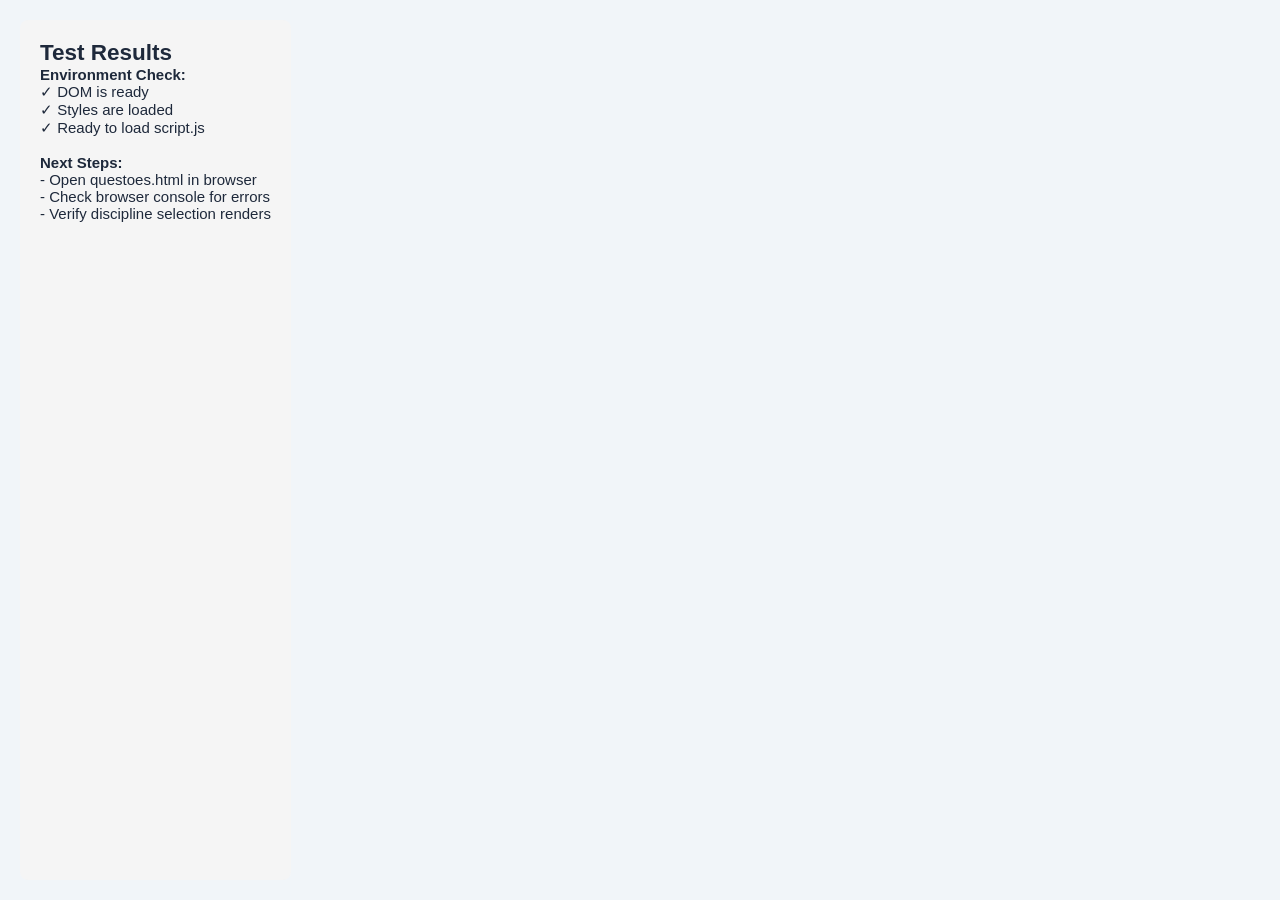
<file: test.html>
<!DOCTYPE html>
<html>
<head>
  <title>Test ENEM Questions</title>
  <link rel="stylesheet" href="styles.css">
</head>
<body>
  <div id="test-output" style="padding: 20px; background: #f5f5f5; border-radius: 8px; margin: 20px;">
    <h2>Test Results</h2>
    <p id="output"></p>
  </div>
  
  <script>
    // Minimal test - just check if QUESTIONS loads
    function runTests() {
      try {
        // Note: QUESTIONS will be undefined here since we haven't loaded script.js
        // This is just a simple validation
        const output = document.getElementById('output');
        output.innerHTML = `
          <strong>Environment Check:</strong><br>
          ✓ DOM is ready<br>
          ✓ Styles are loaded<br>
          ✓ Ready to load script.js<br>
          <br>
          <strong>Next Steps:</strong><br>
          - Open questoes.html in browser<br>
          - Check browser console for errors<br>
          - Verify discipline selection renders
        `;
      } catch (e) {
        document.getElementById('output').innerHTML = `Error: ${e.message}`;
      }
    }
    
    document.addEventListener('DOMContentLoaded', runTests);
  </script>
</body>
</html>
</file>
<file: styles.css>
/* ══════════════════════════════════════════════════════
   CronoEstudo – Dashboard Estudante
   Autor: gerado por CronoEstudo AI
   Estilo: Clean Academic · DM Sans + DM Serif Display
══════════════════════════════════════════════════════ */

/* ── CSS Variables ──────────────────────────────────── */
:root {
  /* Cores principais */
  --blue-50:  #fff0f6;
  --blue-100: #ffd6e8;
  --blue-200: #ffadd2;
  --blue-400: #f472b6;
  --blue-500: #ec4899;
  --blue-600: #db2777;
  --blue-700: #be185d;

  --teal-400: #f472b6;
  --teal-500: #ec4899;
  --teal-50:  #ffe4f0;

  --amber-400: #fb7185;
  --amber-500: #f973aa;
  --amber-50:  #fff1f5;

  --green-500: #22c55e;
  --purple-500: #a855f7;
  --pink-500:   #ec4899;
  --orange-500: #f97316;
  --cyan-500:   #06b6d4;

  --gray-50:   #f8fafc;
  --gray-100:  #f1f5f9;
  --gray-200:  #e2e8f0;
  --gray-300:  #cbd5e1;
  --gray-400:  #94a3b8;
  --gray-500:  #64748b;
  --gray-600:  #475569;
  --gray-700:  #334155;
  --gray-800:  #1e293b;
  --gray-900:  #0f172a;

  --white: #ffffff;

  /* Sidebar */
  --sidebar-width: 240px;
  --sidebar-bg: #ffffff;
  --sidebar-text: #475569;
  --sidebar-active-bg: rgba(255,255,255,.18);
  --sidebar-active-text: #ec4899;

  /* Layout */
  --header-h: 68px;
  --radius-sm: 8px;
  --radius-md: 12px;
  --radius-lg: 16px;
  --radius-xl: 22px;

  /* Shadows */
  --shadow-sm: 0 1px 3px rgba(0,0,0,.06), 0 1px 2px rgba(0,0,0,.04);
  --shadow-md: 0 4px 16px rgba(0,0,0,.08), 0 1px 4px rgba(0,0,0,.04);
  --shadow-lg: 0 8px 32px rgba(0,0,0,.10);

  /* Typography */
  --font-body: 'DM Sans', sans-serif;
  --font-display: 'DM Serif Display', serif;

  /* Transitions */
  --transition: 0.2s cubic-bezier(.4,0,.2,1);
}

/* ── Reset & Base ────────────────────────────────────── */
*, *::before, *::after { box-sizing: border-box; margin: 0; padding: 0; }

html { font-size: 15px; scroll-behavior: smooth; }

body {
  font-family: var(--font-body);
  background: var(--gray-100);
  color: var(--gray-800);
  min-height: 100vh;
  display: flex;
  overflow-x: hidden;
}

a { text-decoration: none; color: inherit; }
ul { list-style: none; }
button { cursor: pointer; font-family: inherit; border: none; background: none; }
input { font-family: inherit; }
svg { display: inline-block; vertical-align: middle; flex-shrink: 0; }

/* ══════════════════════════════════════════════════════
   SIDEBAR
══════════════════════════════════════════════════════ */
.sidebar {
  width: var(--sidebar-width);
  background: var(--sidebar-bg);
  display: flex;
  flex-direction: column;
  padding: 0;
  position: fixed;
  top: 0; left: 0; bottom: 0;
  z-index: 300;
  transition: transform var(--transition);
  overflow-y: auto;
  overflow-x: hidden;
  /* subtle gradient overlay */
  background: linear-gradient(180deg, #ffffff 0%, #f1f5f9 100%);
}

/* Scrollbar da sidebar */
.sidebar::-webkit-scrollbar { width: 4px; }
.sidebar::-webkit-scrollbar-thumb { background: rgba(255,255,255,.1); border-radius: 4px; }

/* Logo */
.sidebar__logo {
  display: flex;
  align-items: center;
  gap: 10px;
  padding: 22px 20px 20px;
  border-bottom: 1px solid rgba(255,255,255,.06);
  color: var(--white);
}
.sidebar__logo-link {
  display: block;
  width: 100%;
}
.sidebar__logo-img {
  width: 100%;
  max-width: 180px;
  display: block;
}

.sidebar__logo-icon {
  width: 36px; height: 36px;
  background: var(--blue-600);
  border-radius: 10px;
  display: flex; align-items: center; justify-content: center;
  color: #fff;
  flex-shrink: 0;
}
.sidebar__logo-icon svg { width: 18px; height: 18px; }

.sidebar__logo-text {
  font-size: 1.05rem;
  font-weight: 400;
  letter-spacing: -0.01em;
}
.sidebar__logo-text strong { font-weight: 700; }

/* Close button (mobile) */
.sidebar__close {
  display: none;
  position: absolute;
  top: 18px; right: 14px;
  color: var(--gray-400);
  padding: 6px;
  border-radius: 8px;
  transition: background var(--transition);
}
.sidebar__close:hover { background: rgba(255,255,255,.08); }
.sidebar__close svg { width: 18px; height: 18px; }

/* Nav */
.sidebar__nav { padding: 14px 10px; flex: 1; }
.sidebar__list { display: flex; flex-direction: column; gap: 2px; }

.sidebar__item {}

.sidebar__link {
  display: flex;
  align-items: center;
  gap: 10px;
  padding: 9px 12px;
  border-radius: var(--radius-sm);
  color: var(--sidebar-text);
  font-size: .875rem;
  font-weight: 400;
  transition: background var(--transition), color var(--transition);
  position: relative;
}
.sidebar__link svg { width: 17px; height: 17px; flex-shrink: 0; opacity: .8; }
.sidebar__link:hover { background: var(--gray-100); color: var(--gray-800); }

/* Active state */
.sidebar__item--active > .sidebar__link,
.sidebar__link--active {
  background: var(--sidebar-active-bg);
  color: var(--sidebar-active-text);
  font-weight: 600;
}
.sidebar__item--active > .sidebar__link svg { opacity: 1; }

/* Chevron toggle */
.sidebar__chevron {
  margin-left: auto;
  width: 14px !important; height: 14px !important;
  transition: transform var(--transition);
}
.sidebar__item--has-sub.open .sidebar__chevron { transform: rotate(180deg); }

/* Submenu */
.sidebar__sublist {
  overflow: hidden;
  max-height: 0;
  transition: max-height .35s cubic-bezier(.4,0,.2,1), opacity .25s;
  opacity: 0;
}
.sidebar__item--has-sub.open .sidebar__sublist {
  max-height: 0;
  opacity: 0;
  pointer-events: none;
}
.sidebar__subitem { padding-left: 36px; }
.sidebar__sublink {
  display: block;
  padding: 7px 10px;
  border-radius: var(--radius-sm);
  color: var(--gray-400);
  font-size: .825rem;
  transition: background var(--transition), color var(--transition);
}
.sidebar__sublink:hover { background: rgba(255,255,255,.05); color: #fff; }
.sidebar__subitem--active .sidebar__sublink {
  color: var(--blue-400);
  font-weight: 600;
}

/* Plans */
.sidebar__plans {
  padding: 14px 18px 20px;
  border-top: 1px solid rgba(255,255,255,.06);
}
.sidebar__plans-label {
  display: flex; align-items: center; gap: 7px;
  color: var(--gray-500);
  font-size: .75rem;
  text-transform: uppercase;
  letter-spacing: .08em;
  font-weight: 600;
  margin-bottom: 8px;
}
.sidebar__plans-label svg { width: 13px; height: 13px; }

.sidebar__plan-item {
  display: flex; align-items: center; gap: 8px;
  padding: 6px 8px;
  border-radius: 8px;
  color: var(--gray-400);
  font-size: .825rem;
  transition: color var(--transition), background var(--transition);
}
.sidebar__plan-item svg { width: 14px; height: 14px; }
.sidebar__plan-item:hover { color: var(--gray-800); background: var(--gray-100); }

.question-panel {
  background: #fff;
  border-radius: 24px;
  box-shadow: var(--shadow-sm);
  padding: 28px;
  margin-top: 24px;
}

.question-header {
  display: flex;
  align-items: center;
  justify-content: space-between;
  gap: 16px;
  flex-wrap: wrap;
  margin-bottom: 24px;
}

.question-topic {
  display: grid;
  gap: 10px;
}

.question-discipline {
  color: var(--blue-600);
  font-size: .85rem;
  font-weight: 700;
  text-transform: uppercase;
  letter-spacing: .12em;
}

.question-title {
  font-size: 1.1rem;
  color: var(--gray-900);
  font-weight: 700;
}

.question-status {
  color: var(--gray-600);
  font-size: .95rem;
}

.question-card {
  display: grid;
  gap: 18px;
}

.question-text {
  color: var(--gray-800);
  font-size: 1rem;
  line-height: 1.8;
}

.question-options {
  display: grid;
  gap: 12px;
}

.question-option {
  border: 1px solid var(--gray-200);
  border-radius: 16px;
  padding: 16px 18px;
  background: #fff;
  text-align: left;
  transition: background .2s ease, border-color .2s ease, transform .2s ease;
  cursor: pointer;
  display: flex;
  align-items: center;
  gap: 16px;
  color: var(--gray-800);
}

.question-option:hover {
  border-color: var(--blue-200);
  background: var(--gray-50);
}

.question-option span:first-child {
  display: inline-flex;
  align-items: center;
  justify-content: center;
  width: 32px;
  height: 32px;
  border-radius: 50%;
  background: var(--gray-100);
  font-weight: 700;
  color: var(--gray-700);
}

.question-option.correct {
  border-color: var(--green-500);
  background: rgba(34, 197, 94, .12);
}

.question-option.wrong {
  border-color: var(--amber-400);
  background: rgba(251, 113, 133, .12);
}

.question-option.disabled {
  cursor: default;
  opacity: .75;
}

.question-feedback {
  min-height: 48px;
  border-radius: 16px;
  padding: 16px;
  background: var(--gray-50);
  color: var(--gray-700);
  display: flex;
  align-items: center;
}

.question-feedback.correct {
  border: 1px solid rgba(34, 197, 94, .2);
  background: rgba(34, 197, 94, .12);
  color: var(--green-500);
}

.question-feedback.wrong {
  border: 1px solid rgba(251, 113, 133, .2);
  background: rgba(251, 113, 133, .12);
  color: var(--amber-400);
}

.question-summary {
  display: none;
  gap: 14px;
}

.question-summary.active {
  display: grid;
}

.question-explanation {
  color: var(--gray-700);
  font-size: .95rem;
  line-height: 1.7;
}

.question-actions {
  display: flex;
  justify-content: flex-start;
}

.btn-primary {
  display: inline-flex;
  align-items: center;
  justify-content: center;
  padding: 12px 18px;
  border-radius: 12px;
  background: var(--blue-600);
  color: #fff;
  font-weight: 700;
  transition: background .2s ease;
}

.btn-primary:hover {
  background: var(--blue-700);
}

.question-result {
  display: none;
  padding: 20px;
  border-radius: 18px;
  background: rgba(59, 130, 246, .08);
  color: var(--blue-700);
  font-size: .98rem;
}

.discipline-selection {
  min-height: calc(100vh - 140px);
  display: flex;
  align-items: center;
  justify-content: center;
  padding: 40px 20px;
  background: linear-gradient(135deg, rgba(59, 130, 246, 0.05) 0%, rgba(168, 85, 247, 0.05) 100%);
}

.discipline-selection__content {
  max-width: 1000px;
  width: 100%;
}

.discipline-selection__header {
  text-align: center;
  margin-bottom: 32px;
}

.discipline-selection__title {
  font-size: 2.2rem;
  font-weight: 700;
  color: var(--gray-900);
  margin: 0 0 8px;
}

.discipline-selection__subtitle {
  font-size: 1.1rem;
  color: var(--gray-600);
  margin: 0;
}

.discipline-selection__stats {
  display: grid;
  grid-template-columns: repeat(auto-fit, minmax(200px, 1fr));
  gap: 16px;
  margin-bottom: 48px;
}

.discipline-stat {
  display: flex;
  align-items: center;
  gap: 12px;
  padding: 16px 20px;
  background: #fff;
  border: 1px solid var(--gray-200);
  border-radius: 12px;
  transition: all .2s ease;
}

.discipline-stat:hover {
  border-color: var(--blue-300);
  background: rgba(59, 130, 246, 0.02);
}

.discipline-stat__icon {
  font-size: 1.8rem;
  flex-shrink: 0;
}

.discipline-stat__info {
  display: flex;
  flex-direction: column;
  gap: 2px;
}

.discipline-stat__label {
  font-size: 0.85rem;
  color: var(--gray-600);
  font-weight: 500;
  margin: 0;
}

.discipline-stat__value {
  font-size: 1.5rem;
  font-weight: 700;
  color: var(--gray-900);
  margin: 0;
}

.discipline-grid {
  display: grid;
  grid-template-columns: repeat(auto-fit, minmax(180px, 1fr));
  gap: 20px;
  padding: 0;
}

.discipline-card {
  display: flex;
  flex-direction: column;
  align-items: center;
  justify-content: center;
  gap: 14px;
  padding: 28px 16px;
  border-radius: 14px;
  background: #fff;
  border: 2px solid var(--gray-200);
  transition: all .3s cubic-bezier(.4, 0, .2, 1);
  cursor: pointer;
  min-height: 220px;
  text-align: center;
}

.discipline-card:hover {
  border-color: var(--blue-600);
  box-shadow: var(--shadow-md);
  transform: translateY(-6px);
  background: rgba(59, 130, 246, 0.02);
}

.discipline-card:active {
  transform: translateY(-2px);
}

.discipline-card__icon {
  display: inline-flex;
  align-items: center;
  justify-content: center;
  width: 56px;
  height: 56px;
  border-radius: 12px;
  background: linear-gradient(135deg, var(--blue-500), var(--blue-600));
  font-size: 1.8rem;
  color: #fff;
  transition: transform .2s ease;
}

.discipline-card:hover .discipline-card__icon {
  transform: scale(1.1);
}

.discipline-card:nth-child(2) .discipline-card__icon {
  background: linear-gradient(135deg, #f97316, #fb7185);
}

.discipline-card:nth-child(3) .discipline-card__icon {
  background: linear-gradient(135deg, #22c55e, #10b981);
}

.discipline-card:nth-child(4) .discipline-card__icon {
  background: linear-gradient(135deg, #a855f7, #d946ef);
}

.discipline-card:nth-child(5) .discipline-card__icon {
  background: linear-gradient(135deg, #f43f5e, #e11d48);
}

.discipline-card:nth-child(6) .discipline-card__icon {
  background: linear-gradient(135deg, #06b6d4, #0891b2);
}

.discipline-card:nth-child(7) .discipline-card__icon {
  background: linear-gradient(135deg, #eab308, #ca8a04);
}

.discipline-card:nth-child(8) .discipline-card__icon {
  background: linear-gradient(135deg, #8b5cf6, #7c3aed);
}

.discipline-card:nth-child(9) .discipline-card__icon {
  background: linear-gradient(135deg, #ec4899, #be185d);
}

.discipline-card:nth-child(10) .discipline-card__icon {
  background: linear-gradient(135deg, #14b8a6, #0d9488);
}

.discipline-card:nth-child(11) .discipline-card__icon {
  background: linear-gradient(135deg, #f59e0b, #d97706);
}

.discipline-card:nth-child(12) .discipline-card__icon {
  background: linear-gradient(135deg, #6366f1, #4f46e5);
}


.discipline-card__name {
  font-size: 1.1rem;
  font-weight: 700;
  color: var(--gray-900);
  margin: 0;
  line-height: 1.3;
}

.discipline-card__count {
  font-size: 0.85rem;
  color: var(--gray-500);
  margin: 0;
  font-weight: 500;
}

.btn-back {
  display: inline-flex;
  align-items: center;
  gap: 6px;
  padding: 10px 14px;
  border-radius: 12px;
  background: var(--gray-100);
  color: var(--gray-700);
  font-size: .95rem;
  font-weight: 600;
  transition: background .2s ease;
  border: none;
  cursor: pointer;
}

.btn-back:hover {
  background: var(--gray-200);
}

.btn-back svg {
  width: 16px;
  height: 16px;
}

.question-select {
  display: flex;
  flex-direction: column;
  gap: 6px;
}

.question-select label {
  color: var(--gray-600);
  font-size: .9rem;
}

.question-select__input {
  width: 100%;
  max-width: 260px;
  padding: 11px 14px;
  border-radius: 14px;
  border: 1px solid var(--gray-200);
  background: #fff;
  color: var(--gray-800);
}

.performance-panel {
  margin-top: 24px;
}

.performance-panel__header {
  display: flex;
  align-items: center;
  justify-content: space-between;
  gap: 16px;
  margin-bottom: 18px;
}

.performance-panel__title {
  margin: 0;
  font-size: 1.1rem;
  color: var(--gray-900);
}

.performance-panel__meta {
  margin: 4px 0 0;
  color: var(--gray-600);
  font-size: .95rem;
}

.performance-grid {
  display: grid;
  grid-template-columns: repeat(auto-fit, minmax(220px, 1fr));
  gap: 16px;
}

.performance-card {
  background: #fff;
  padding: 18px;
  border-radius: 18px;
  border: 1px solid rgba(15, 23, 42, .06);
  box-shadow: var(--shadow-sm);
}

.performance-card__header {
  display: flex;
  align-items: center;
  justify-content: space-between;
  margin-bottom: 10px;
  gap: 10px;
}

.performance-card__label {
  color: var(--gray-800);
  font-weight: 700;
}

.performance-card__score {
  color: var(--blue-700);
  font-weight: 700;
}

.performance-card__meta {
  color: var(--gray-500);
  font-size: .9rem;
  margin-bottom: 12px;
}

.progress-bar {
  height: 8px;
  background: var(--gray-100);
  border-radius: 999px;
  overflow: hidden;
}

.progress-bar__fill {
  height: 100%;
  background: var(--blue-600);
  transition: width .3s ease;
}

.performance-empty {
  color: var(--gray-500);
  padding: 18px 0;
}

/* ══════════════════════════════════════════════════════
   OVERLAY (mobile)
══════════════════════════════════════════════════════ */
.overlay {
  display: none;
  position: fixed; inset: 0;
  background: rgba(0,0,0,.45);
  z-index: 250;
  backdrop-filter: blur(2px);
}
.overlay.active { display: block; }

/* ══════════════════════════════════════════════════════
   MAIN WRAPPER
══════════════════════════════════════════════════════ */
.main-wrapper {
  margin-left: var(--sidebar-width);
  flex: 1;
  display: flex;
  flex-direction: column;
  min-height: 100vh;
  transition: margin-left var(--transition);
}

/* ══════════════════════════════════════════════════════
   HEADER
══════════════════════════════════════════════════════ */
.header {
  position: sticky;
  top: 0; z-index: 200;
  height: var(--header-h);
  background: rgba(255,255,255,.92);
  backdrop-filter: blur(12px);
  -webkit-backdrop-filter: blur(12px);
  border-bottom: 1px solid var(--gray-200);
  display: flex;
  align-items: center;
  gap: 16px;
  padding: 0 24px;
  box-shadow: var(--shadow-sm);
}

.header__hamburger {
  display: none;
  color: var(--gray-600);
  padding: 8px;
  border-radius: 10px;
  transition: background var(--transition);
}
.header__hamburger svg { width: 22px; height: 22px; }
.header__hamburger:hover { background: var(--gray-100); }

/* Nav links */
.header__nav {
  display: flex;
  gap: 4px;
}
.header__nav-link {
  display: flex; align-items: center; gap: 6px;
  padding: 7px 13px;
  border-radius: 20px;
  color: var(--gray-500);
  font-size: .875rem;
  font-weight: 500;
  transition: background var(--transition), color var(--transition);
}
.header__nav-link svg { width: 15px; height: 15px; }
.header__nav-link:hover { background: var(--gray-100); color: var(--gray-800); }
.header__nav-link--active { background: var(--blue-50); color: var(--blue-600); }

/* Right side */
.header__right {
  margin-left: auto;
  display: flex;
  align-items: center;
  gap: 12px;
}

.header__search {
  display: flex; align-items: center; gap: 8px;
  background: var(--gray-100);
  border: 1px solid var(--gray-200);
  border-radius: 24px;
  padding: 8px 16px;
  transition: border-color var(--transition), box-shadow var(--transition);
}
.header__search:focus-within {
  border-color: var(--blue-400);
  box-shadow: 0 0 0 3px var(--blue-100);
  background: #fff;
}
.header__search svg { width: 15px; height: 15px; color: var(--gray-400); flex-shrink: 0; }
.header__search input {
  border: none; background: none; outline: none;
  font-size: .85rem; color: var(--gray-700);
  width: 200px;
}
.header__search input::placeholder { color: var(--gray-400); }

/* Notification */
.header__notification {
  position: relative;
  width: 38px; height: 38px;
  border-radius: 50%;
  background: var(--gray-100);
  border: 1px solid var(--gray-200);
  display: flex; align-items: center; justify-content: center;
  color: var(--gray-500);
  transition: background var(--transition), color var(--transition);
  flex-shrink: 0;
}
.header__notification svg { width: 17px; height: 17px; }
.header__notification:hover { background: var(--blue-50); color: var(--blue-600); }
.header__badge {
  position: absolute; top: -2px; right: -2px;
  width: 16px; height: 16px;
  background: #ef4444;
  color: #fff;
  border-radius: 50%;
  font-size: .65rem;
  font-weight: 700;
  display: flex; align-items: center; justify-content: center;
  border: 2px solid #fff;
}

/* Profile */
.header__profile {
  display: flex; align-items: center; gap: 10px;
  padding: 6px 12px 6px 8px;
  border-radius: 30px;
  background: var(--gray-100);
  border: 1px solid var(--gray-200);
  cursor: pointer;
  transition: background var(--transition), box-shadow var(--transition);
}
.header__profile:hover { background: var(--blue-50); box-shadow: var(--shadow-sm); }
.header__profile svg { width: 14px; height: 14px; color: var(--gray-400); }

.header__avatar {
  width: 34px; height: 34px;
  border-radius: 50%;
  background: linear-gradient(135deg, var(--blue-500), var(--blue-700));
  color: #fff;
  font-size: .75rem;
  font-weight: 700;
  display: flex; align-items: center; justify-content: center;
  letter-spacing: .05em;
  flex-shrink: 0;
}

.header__profile-info {
  display: flex; flex-direction: column;
  gap: 1px;
}
.header__profile-name {
  font-size: .85rem;
  font-weight: 600;
  color: var(--gray-800);
  line-height: 1;
}
.header__profile-meta {
  display: flex; align-items: center; gap: 4px;
  font-size: .72rem;
  color: var(--gray-500);
  line-height: 1;
}
.header__profile-meta svg { width: 11px; height: 11px; color: var(--orange-500); }

/* ══════════════════════════════════════════════════════
   CONTENT
══════════════════════════════════════════════════════ */
.content {
  flex: 1;
  padding: 28px 28px 40px;
  max-width: 1400px;
  width: 100%;
}

/* Greeting */
.content__greeting { margin-bottom: 26px; }
.content__date {
  font-size: .8rem;
  color: var(--gray-400);
  font-weight: 500;
  margin-bottom: 6px;
  text-transform: uppercase;
  letter-spacing: .06em;
}
.content__title {
  font-family: var(--font-display);
  font-size: 1.9rem;
  color: var(--gray-900);
  font-weight: 400;
  line-height: 1.1;
  letter-spacing: -.02em;
}
.content__title span { color: var(--blue-600); }
.content__subline {
  margin-top: 10px;
  color: var(--gray-600);
  font-size: .98rem;
  max-width: 640px;
  line-height: 1.6;
}

/* ── Weekly Recommendation ─────────────────────────── */
.weekly-recommendation {
  background: linear-gradient(135deg, var(--blue-600) 0%, #a855f7 100%);
  border-radius: var(--radius-xl);
  padding: 28px 32px;
  margin-bottom: 32px;
  box-shadow: var(--shadow-lg);
}

.weekly-recommendation__content {
  display: flex;
  align-items: center;
  gap: 24px;
  max-width: 100%;
}

.weekly-recommendation__icon {
  font-size: 3rem;
  flex-shrink: 0;
}

.weekly-recommendation__text {
  flex: 1;
  min-width: 0;
}

.weekly-recommendation__label {
  font-size: 0.85rem;
  color: rgba(255, 255, 255, 0.8);
  text-transform: uppercase;
  letter-spacing: 0.5px;
  font-weight: 600;
  margin: 0 0 4px;
}

.weekly-recommendation__title {
  font-size: 1.5rem;
  color: var(--white);
  font-weight: 700;
  margin: 0 0 8px;
}

.weekly-recommendation__desc {
  font-size: 0.95rem;
  color: rgba(255, 255, 255, 0.9);
  margin: 0;
  line-height: 1.4;
}

.weekly-recommendation__btn {
  padding: 10px 20px;
  background: var(--white);
  color: var(--blue-600);
  border: none;
  border-radius: var(--radius-lg);
  font-weight: 600;
  font-size: 0.95rem;
  cursor: pointer;
  transition: all var(--transition);
  flex-shrink: 0;
}

.weekly-recommendation__btn:hover {
  transform: scale(1.05);
  box-shadow: 0 4px 12px rgba(0, 0, 0, 0.15);
}

@media (max-width: 768px) {
  .weekly-recommendation__content {
    flex-direction: column;
    text-align: center;
    gap: 16px;
  }
  .weekly-recommendation__btn {
    width: 100%;
  }
}

/* ── Discipline Sections ────────────────────────────– */
.disciplines-section {
  margin-bottom: 40px;
}

.disciplines-section__title {
  font-size: 1.25rem;
  font-weight: 700;
  color: var(--gray-800);
  margin: 0 0 16px;
  padding-left: 4px;
  display: flex;
  align-items: center;
  gap: 8px;
}

/* ── Summary Cards ────────────────────────────────– */
.summary-cards {
  display: grid;
  grid-template-columns: repeat(auto-fit, minmax(260px, 1fr));
  gap: 18px;
  margin-bottom: 26px;
}

.summary-card {
  background: var(--white);
  border-radius: var(--radius-xl);
  padding: 22px 24px;
  box-shadow: var(--shadow-md);
  border: 1px solid transparent;
  transition: transform var(--transition), box-shadow var(--transition);
  position: relative;
  overflow: hidden;
}
.summary-card::before {
  content: '';
  position: absolute;
  top: 0; left: 0; right: 0;
  height: 3px;
  border-radius: var(--radius-xl) var(--radius-xl) 0 0;
}
.summary-card--primary::before { background: linear-gradient(90deg, var(--blue-500), var(--blue-400)); }
.summary-card--teal::before    { background: linear-gradient(90deg, var(--teal-500), var(--teal-400)); }
.summary-card--warm::before    { background: linear-gradient(90deg, var(--amber-500), var(--amber-400)); }
.summary-card--purple::before  { background: linear-gradient(90deg, var(--purple-500), var(--pink-500)); }

.summary-card:hover {
  transform: translateY(-3px);
  box-shadow: var(--shadow-lg);
}

.summary-card__header {
  display: flex; align-items: center; justify-content: space-between;
  margin-bottom: 12px;
}
.summary-card__label {
  font-size: .78rem;
  font-weight: 600;
  color: var(--gray-500);
  text-transform: uppercase;
  letter-spacing: .07em;
}
.summary-card__icon {
  width: 36px; height: 36px;
  border-radius: 10px;
  display: flex; align-items: center; justify-content: center;
}
.summary-card__icon svg { width: 18px; height: 18px; }
.summary-card__icon--blue   { background: var(--blue-50);  color: var(--blue-600); }
.summary-card__icon--teal   { background: var(--teal-50);  color: var(--teal-500); }
.summary-card__icon--amber  { background: var(--amber-50); color: var(--amber-500); }

.summary-card__value {
  font-size: 1.65rem;
  font-weight: 700;
  color: var(--gray-900);
  line-height: 1.1;
  margin-bottom: 12px;
}
.summary-card__value span {
  font-size: 1rem;
  font-weight: 400;
  color: var(--gray-500);
}

/* Progress */
.summary-card__progress-wrap {
  display: flex; align-items: center; gap: 10px;
  margin-bottom: 8px;
}
.summary-card__progress-bar {
  flex: 1;
  height: 8px;
  background: var(--gray-100);
  border-radius: 99px;
  overflow: hidden;
}
.summary-card__progress-fill {
  height: 100%;
  border-radius: 99px;
  background: linear-gradient(90deg, var(--blue-500), var(--blue-400));
  transition: width 1s cubic-bezier(.4,0,.2,1);
}
.summary-card__progress-pct {
  font-size: .8rem;
  font-weight: 700;
  color: var(--blue-600);
  white-space: nowrap;
}

.summary-card__sub {
  font-size: .78rem;
  color: var(--gray-400);
}

.summary-card__action-btn {
  display: inline-flex;
  align-items: center;
  gap: 6px;
  margin-top: 12px;
  padding: 8px 16px;
  background: linear-gradient(135deg, var(--blue-500), var(--blue-600));
  color: var(--white);
  border: none;
  border-radius: var(--radius-lg);
  font-size: 0.85rem;
  font-weight: 600;
  cursor: pointer;
  transition: all var(--transition);
}

.summary-card__action-btn:hover {
  transform: translateY(-2px);
  box-shadow: 0 4px 12px rgba(59, 130, 246, 0.3);
}

.summary-card__action-btn:active {
  transform: translateY(0);
}

/* Subject badges */
.summary-card__subjects { display: flex; flex-wrap: wrap; gap: 6px; }
.badge {
  padding: 3px 10px;
  border-radius: 99px;
  font-size: .72rem;
  font-weight: 600;
}

/* Calendar board */
.calendar-board {
  display: grid;
  gap: 20px;
}
.calendar-week {
  display: grid;
  grid-template-columns: repeat(7, minmax(0, 1fr));
  gap: 12px;
}
.calendar-day {
  background: var(--white);
  border-radius: var(--radius-xl);
  padding: 18px 14px;
  text-align: center;
  box-shadow: var(--shadow-sm);
  border: 1px solid var(--gray-200);
}
.calendar-day--today {
  border-color: var(--blue-500);
  background: rgba(59, 130, 246, .08);
}
.calendar-day__label {
  display: block;
  font-size: .75rem;
  text-transform: uppercase;
  letter-spacing: .15em;
  color: var(--gray-500);
  margin-bottom: 6px;
}
.calendar-day__date {
  font-size: 1rem;
  font-weight: 700;
  color: var(--gray-900);
}
.calendar-events {
  display: grid;
  grid-template-columns: repeat(3, minmax(0, 1fr));
  gap: 16px;
}
@media (max-width: 980px) {
  .calendar-events {
    grid-template-columns: 1fr;
  }
  .calendar-week {
    grid-template-columns: repeat(4, minmax(0, 1fr));
  }
}
@media (max-width: 700px) {
  .calendar-week {
    grid-template-columns: repeat(2, minmax(0, 1fr));
  }
}

.calendar-actions {
  display: flex;
  align-items: center;
  justify-content: space-between;
  gap: 12px;
  background: var(--white);
  border: 1px solid var(--gray-200);
  border-radius: var(--radius-xl);
  padding: 16px 18px;
  box-shadow: var(--shadow-sm);
  margin-bottom: 16px;
}
.calendar-actions__types {
  display: flex; gap: 10px; flex-wrap: wrap;
}
.calendar-actions__hint {
  color: var(--gray-500);
  font-size: .82rem;
  white-space: nowrap;
}

.calendar-event-card {
  position: relative;
  border-radius: var(--radius-xl);
  padding: 18px 18px 16px;
  box-shadow: var(--shadow-md);
  transition: transform var(--transition), box-shadow var(--transition), opacity var(--transition);
  background: #fff;
  cursor: grab;
}
.calendar-event-card:hover { transform: translateY(-2px); box-shadow: var(--shadow-lg); }
.calendar-event-card.dragging { opacity: .55; }
.calendar-event__delete {
  position: absolute;
  top: 16px;
  right: 16px;
  width: 30px;
  height: 30px;
  border-radius: 10px;
  display: inline-flex;
  align-items: center;
  justify-content: center;
  color: var(--gray-500);
  background: var(--gray-100);
  transition: background var(--transition), color var(--transition);
  border: none;
}
.calendar-event__delete:hover {
  background: rgba(239,68,68,.12);
  color: #dc2626;
}
.calendar-event__handle {
  position: absolute;
  top: 16px; right: 16px;
  display: flex; align-items: center; justify-content: center;
  width: 30px; height: 30px;
  border-radius: 50%;
  background: var(--gray-100);
  color: var(--gray-500);
}
.calendar-event__tag {
  display: inline-flex;
  align-items: center;
  justify-content: center;
  padding: 4px 9px;
  border-radius: 999px;
  font-size: .72rem;
  font-weight: 700;
  text-transform: uppercase;
  letter-spacing: .08em;
  margin-bottom: 10px;
}
.calendar-event__tag--prova { background: rgba(236,72,153,.12); color: var(--pink-500); }
.calendar-event__tag--revisao { background: rgba(59,130,246,.12); color: var(--blue-500); }
.calendar-event__tag--entrega { background: rgba(251,113,133,.14); color: var(--amber-500); }

.spaced-review {
  display: grid;
  gap: 18px;
  margin-top: 26px;
}
.spaced-review__header {
  display: flex; align-items: flex-start; justify-content: space-between; gap: 16px;
  flex-wrap: wrap;
}
.spaced-review__header h2 {
  font-size: 1.15rem;
  font-weight: 700;
  color: var(--gray-800);
}
.spaced-review__grid {
  display: grid;
  grid-template-columns: repeat(auto-fit, minmax(220px, 1fr));
  gap: 16px;
}
.review-card {
  background: var(--white);
  border-radius: var(--radius-xl);
  padding: 18px;
  box-shadow: var(--shadow-sm);
  border: 1px solid var(--gray-100);
}
.review-card__tag {
  display: inline-flex;
  align-items: center;
  justify-content: center;
  padding: 4px 10px;
  border-radius: 999px;
  font-size: .72rem;
  font-weight: 700;
  color: var(--white);
  margin-bottom: 12px;
}
.review-card__tag--red { background: var(--pink-500); }
.review-card__tag--blue { background: var(--blue-500); }
.review-card__tag--purple { background: var(--purple-500); }
.review-card__progress { display: flex; align-items: center; gap: 12px; margin-top: 14px; }
.review-card__progress span { font-size: .8rem; font-weight: 700; color: var(--gray-600); }
.review-card__progress-bar {
  flex: 1;
  height: 8px;
  background: var(--gray-100);
  border-radius: 99px;
  overflow: hidden;
}
.review-card__progress-fill {
  height: 100%;
  border-radius: 99px;
  background: linear-gradient(90deg, var(--blue-500), var(--purple-500));
}

.chart-panel {
  background: var(--white);
  border-radius: var(--radius-xl);
  border: 1px solid var(--gray-100);
  box-shadow: var(--shadow-md);
  padding: 22px;
  margin-top: 24px;
}
.chart-panel__header {
  display: flex; align-items: center; justify-content: space-between;
  margin-bottom: 16px;
}
.chart-panel__title {
  font-size: 1rem;
  font-weight: 700;
  color: var(--gray-800);
}
.chart-panel__meta {
  font-size: .82rem;
  color: var(--gray-500);
}
.chart-bar {
  display: grid;
  gap: 14px;
}
.chart-bar__row {
  display: grid;
  grid-template-columns: 1fr auto;
  align-items: center;
  gap: 10px;
}
.chart-bar__label { font-size: .82rem; color: var(--gray-700); font-weight: 600; }
.chart-bar__value { font-size: .8rem; color: var(--gray-500); }
.chart-bar__track {
  width: 100%;
  height: 10px;
  background: var(--gray-100);
  border-radius: 99px;
  overflow: hidden;
}
.chart-bar__fill {
  height: 100%;
  border-radius: 99px;
  background: linear-gradient(90deg, var(--blue-500), var(--pink-500));
}

.chart-summary {
  display: flex; flex-wrap: wrap; gap: 10px;
  margin-top: 18px;
}
.chart-summary__item {
  flex: 1 1 160px;
  background: var(--gray-50);
  border-radius: 14px;
  padding: 14px 16px;
}
.chart-summary__item strong { display: block; font-size: 1.35rem; color: var(--gray-900); }
.chart-summary__item span { font-size: .78rem; color: var(--gray-500); }

.badge--blue   { background: var(--blue-100);  color: var(--blue-700); }
.badge--green  { background: #dcfce7; color: #15803d; }
.badge--purple { background: #f3e8ff; color: #7c3aed; }
.badge--orange { background: #ffedd5; color: #c2410c; }
.badge--pink   { background: #fce7f3; color: #be185d; }
.badge--cyan   { background: #cffafe; color: #0e7490; }

/* Date card */
.summary-card__date {
  font-family: var(--font-display);
  font-size: 1.5rem;
  color: var(--amber-500);
  margin-bottom: 8px;
}

/* ── Dashboard Grid ───────────────────────────────── */
.dashboard-grid {
  display: grid;
  grid-template-columns: 1fr 300px;
  gap: 22px;
  align-items: start;
}

/* ── Schedule Section ─────────────────────────────── */
.schedule-section {
  background: var(--white);
  border-radius: var(--radius-xl);
  box-shadow: var(--shadow-md);
  border: 1px solid var(--gray-100);
  padding: 22px 22px 18px;
  overflow: hidden;
}

.schedule-section__header {
  display: flex; align-items: center; justify-content: space-between;
  margin-bottom: 18px;
  flex-wrap: wrap;
  gap: 10px;
}
.schedule-section__title {
  font-size: 1.05rem;
  font-weight: 700;
  color: var(--gray-800);
}
.schedule-section__controls {
  display: flex; align-items: center; gap: 8px;
}
.schedule-section__range {
  font-size: .85rem;
  font-weight: 600;
  color: var(--gray-600);
  min-width: 90px;
  text-align: center;
}

/* Schedule grid */
.schedule-grid {
  display: grid;
  grid-template-columns: repeat(7, 1fr);
  gap: 8px;
  overflow-x: auto;
  padding-bottom: 4px;
}

/* Day column */
.day-col {
  display: flex; flex-direction: column; gap: 6px;
  min-width: 90px;
}

.day-col__header {
  text-align: center;
  padding: 6px 4px;
  border-radius: var(--radius-sm);
}
.day-col__name {
  display: block;
  font-size: .7rem;
  font-weight: 700;
  color: var(--gray-400);
  text-transform: uppercase;
  letter-spacing: .08em;
  margin-bottom: 2px;
}
.day-col__num {
  display: block;
  font-size: 1.1rem;
  font-weight: 700;
  color: var(--gray-700);
  line-height: 1;
}

/* Today highlight */
.day-col--today .day-col__header {
  background: var(--blue-600);
  border-radius: 10px;
}
.day-col--today .day-col__name { color: rgba(255,255,255,.7); }
.day-col--today .day-col__num  { color: #fff; }

/* Block */
.block {
  border-radius: 10px;
  padding: 8px 9px;
  font-size: .75rem;
  line-height: 1.35;
  position: relative;
  transition: transform var(--transition), box-shadow var(--transition);
  cursor: pointer;
}
.block:hover { transform: scale(1.03); box-shadow: var(--shadow-md); }

.block__time {
  display: block;
  font-weight: 700;
  margin-bottom: 2px;
  opacity: .75;
}
.block__title { font-weight: 600; display: block; }
.block__sub   { display: block; opacity: .75; }

/* Block color variants */
.block--blue      { background: var(--blue-500); color: #fff; }
.block--blue-dark { background: var(--blue-700); color: #fff; }
.block--teal      { background: var(--teal-500); color: #fff; }
.block--teal-light{ background: var(--teal-50);  color: var(--teal-600); border: 1px solid #99f6e4; }
.block--indigo    { background: #6366f1; color: #fff; }
.block--slate     { background: var(--gray-700); color: #fff; }

/* Completed overlay */
.block__check-list { display: flex; flex-direction: column; gap: 3px; margin-top: 4px; }
.block__check-item {
  display: flex; align-items: center; gap: 4px;
  font-size: .7rem;
}
.block__check-item svg { width: 11px; height: 11px; flex-shrink: 0; }
.block__check-item--done { opacity: .75; }
.block__check-item--done svg { color: #86efac; }

/* ── Buttons ─────────────────────────────────────── */
.btn-ghost {
  display: flex; align-items: center; justify-content: center;
  padding: 7px;
  border-radius: var(--radius-sm);
  color: var(--gray-500);
  transition: background var(--transition), color var(--transition);
}
.btn-ghost svg { width: 16px; height: 16px; }
.btn-ghost:hover { background: var(--gray-100); color: var(--gray-700); }
.btn-ghost--small { padding: 5px; }
.btn-ghost--small svg { width: 14px; height: 14px; }

.btn-outline {
  display: inline-flex; align-items: center; gap: 6px;
  padding: 7px 14px;
  border-radius: 20px;
  border: 1px solid var(--gray-200);
  background: var(--white);
  color: var(--gray-600);
  font-size: .8rem;
  font-weight: 500;
  font-family: var(--font-body);
  transition: background var(--transition), border-color var(--transition), color var(--transition);
}
.btn-outline svg { width: 14px; height: 14px; }
.btn-outline:hover { background: var(--blue-50); border-color: var(--blue-200); color: var(--blue-600); }

.btn-primary {
  display: inline-flex; align-items: center; gap: 7px;
  padding: 9px 18px;
  border-radius: 20px;
  background: linear-gradient(135deg, var(--blue-500), var(--blue-600));
  color: #fff;
  font-size: .85rem;
  font-weight: 600;
  font-family: var(--font-body);
  transition: opacity var(--transition), box-shadow var(--transition), transform var(--transition);
  box-shadow: 0 2px 8px rgba(59,130,246,.35);
}
.btn-primary svg { width: 15px; height: 15px; }
.btn-primary:hover { opacity: .92; transform: translateY(-1px); box-shadow: 0 4px 16px rgba(59,130,246,.4); }
.btn-primary--full { width: 100%; justify-content: center; }

/* ── Widgets ──────────────────────────────────────── */
.widgets { display: flex; flex-direction: column; gap: 16px; }

.widget {
  background: var(--white);
  border-radius: var(--radius-xl);
  box-shadow: var(--shadow-md);
  border: 1px solid var(--gray-100);
  padding: 18px;
}
.widget--suggestion {
  background: linear-gradient(135deg, #eff6ff 0%, #f0fdfa 100%);
  border-color: var(--blue-100);
}

.widget__header {
  display: flex; align-items: center; justify-content: space-between;
  margin-bottom: 14px;
}
.widget__title {
  font-size: .9rem;
  font-weight: 700;
  color: var(--gray-800);
}
.widget__info-icon { width: 15px; height: 15px; color: var(--gray-400); }

/* Task list */
.task-list { display: flex; flex-direction: column; gap: 1px; margin-bottom: 12px; }

.task-list__item {
  border-radius: 8px;
  transition: background var(--transition);
}
.task-list__item:hover { background: var(--gray-50); }

.task-list__label {
  display: flex;
  align-items: center;
  gap: 10px;
  padding: 8px 6px;
  cursor: pointer;
  user-select: none;
}

/* ── Animações da Página de Disciplinas ────────────– */
.weekly-recommendation { animation: fadeUp .5s ease-out both; }
.disciplines-section { animation: fadeUp .6s ease-out both; }
.disciplines-section:nth-of-type(1) { animation-delay: .2s; }
.disciplines-section:nth-of-type(2) { animation-delay: .3s; }
.disciplines-section:nth-of-type(3) { animation-delay: .4s; }

/* ══════════════════════════════════════════════════════
   PÁGINA DE ANOTAÇÕES – Styles
══════════════════════════════════════════════════════ */
.notes-controls {
  display: flex;
  align-items: center;
  justify-content: space-between;
  gap: 20px;
  margin-bottom: 32px;
  flex-wrap: wrap;
}

.notes-controls__left {
  display: flex;
  gap: 16px;
  flex: 1;
  min-width: 300px;
}

.notes-search {
  display: flex;
  align-items: center;
  gap: 10px;
  flex: 1;
  padding: 10px 16px;
  background: var(--white);
  border: 1px solid var(--gray-200);
  border-radius: var(--radius-lg);
  transition: all var(--transition);
}

.notes-search:focus-within {
  border-color: var(--blue-600);
  box-shadow: 0 0 0 3px rgba(59, 130, 246, 0.1);
}

.notes-search input {
  flex: 1;
  border: none;
  outline: none;
  font-size: 0.95rem;
  color: var(--gray-900);
}

.notes-search input::placeholder {
  color: var(--gray-400);
}

.notes-search i {
  color: var(--gray-400);
  width: 20px;
  height: 20px;
}

.notes-filter {
  padding: 10px 14px;
  background: var(--white);
  border: 1px solid var(--gray-200);
  border-radius: var(--radius-lg);
  color: var(--gray-900);
  font-size: 0.95rem;
  cursor: pointer;
  transition: all var(--transition);
}

.notes-filter:hover,
.notes-filter:focus {
  border-color: var(--blue-600);
  outline: none;
}

.btn-new-note {
  display: inline-flex;
  align-items: center;
  gap: 8px;
  padding: 10px 20px;
  background: linear-gradient(135deg, var(--blue-500), var(--blue-600));
  color: var(--white);
  border: none;
  border-radius: var(--radius-lg);
  font-weight: 600;
  font-size: 0.95rem;
  cursor: pointer;
  transition: all var(--transition);
  white-space: nowrap;
}

.btn-new-note:hover {
  transform: translateY(-2px);
  box-shadow: 0 4px 12px rgba(59, 130, 246, 0.3);
}

.btn-new-note i {
  width: 18px;
  height: 18px;
}

.notes-section {
  margin-bottom: 32px;
}

.notes-grid {
  display: grid;
  grid-template-columns: repeat(auto-fill, minmax(280px, 1fr));
  gap: 20px;
}

.notes-card {
  background: var(--white);
  border: 1px solid var(--gray-200);
  border-radius: var(--radius-xl);
  padding: 20px;
  transition: all var(--transition);
  position: relative;
  overflow: hidden;
  animation: fadeUp .5s ease both;
}

.notes-card::before {
  content: '';
  position: absolute;
  top: 0;
  left: 0;
  right: 0;
  height: 4px;
  background: linear-gradient(90deg, var(--blue-500), var(--blue-400));
}

.notes-card[data-discipline="Física"]::before {
  background: linear-gradient(90deg, #f97316, #fb7185);
}

.notes-card[data-discipline="Química"]::before {
  background: linear-gradient(90deg, #8b5cf6, #d946ef);
}

.notes-card[data-discipline="Biologia"]::before {
  background: linear-gradient(90deg, #22c55e, #10b981);
}

.notes-card[data-discipline="História"]::before {
  background: linear-gradient(90deg, #f43f5e, #e11d48);
}

.notes-card[data-discipline="Geografia"]::before {
  background: linear-gradient(90deg, #06b6d4, #0891b2);
}

.notes-card[data-discipline="Filosofia"]::before {
  background: linear-gradient(90deg, #a855f7, #7c3aed);
}

.notes-card[data-discipline="Sociologia"]::before {
  background: linear-gradient(90deg, #ec4899, #be185d);
}

.notes-card[data-discipline="Português"]::before {
  background: linear-gradient(90deg, #eab308, #ca8a04);
}

.notes-card[data-discipline="Redação"]::before {
  background: linear-gradient(90deg, #06b6d4, #0d9488);
}

.notes-card:hover {
  transform: translateY(-4px);
  box-shadow: var(--shadow-lg);
  border-color: var(--blue-300);
}

.notes-card__header {
  display: flex;
  justify-content: space-between;
  align-items: flex-start;
  margin-bottom: 12px;
}

.notes-card__title {
  font-size: 1.1rem;
  font-weight: 700;
  color: var(--gray-900);
  margin: 0;
}

.notes-card__discipline {
  display: inline-block;
  padding: 4px 10px;
  background: var(--blue-50);
  color: var(--blue-700);
  border-radius: var(--radius-md);
  font-size: 0.75rem;
  font-weight: 600;
}

.notes-card__content {
  font-size: 0.9rem;
  color: var(--gray-600);
  margin-bottom: 12px;
  line-height: 1.5;
  display: -webkit-box;
  -webkit-line-clamp: 3;
  -webkit-box-orient: vertical;
  overflow: hidden;
}

.notes-card__footer {
  display: flex;
  justify-content: space-between;
  align-items: center;
  padding-top: 12px;
  border-top: 1px solid var(--gray-100);
}

.notes-card__date {
  font-size: 0.75rem;
  color: var(--gray-400);
}

.notes-card__actions {
  display: flex;
  gap: 8px;
}

.notes-card__btn {
  padding: 6px 12px;
  background: none;
  border: none;
  color: var(--gray-500);
  cursor: pointer;
  border-radius: var(--radius-md);
  transition: all var(--transition);
  font-size: 0.85rem;
  font-weight: 600;
}

.notes-card__btn:hover {
  background: var(--gray-100);
  color: var(--gray-700);
}

.notes-card__btn--danger:hover {
  background: rgba(244, 63, 94, 0.1);
  color: #f43f5e;
}

.notes-empty {
  text-align: center;
  padding: 60px 20px;
}

.notes-empty__icon {
  font-size: 3.5rem;
  margin-bottom: 16px;
}

.notes-empty__text {
  font-size: 1.25rem;
  font-weight: 600;
  color: var(--gray-800);
  margin: 0 0 8px;
}

.notes-empty__subtext {
  font-size: 0.95rem;
  color: var(--gray-500);
  margin: 0;
}

/* ── Modal ────────────────────────────────────────– */
.modal {
  position: fixed;
  inset: 0;
  display: flex;
  align-items: center;
  justify-content: center;
  z-index: 1000;
}

.modal__overlay {
  position: absolute;
  inset: 0;
  background: rgba(0, 0, 0, 0.5);
  backdrop-filter: blur(4px);
}

.modal__content {
  position: relative;
  background: var(--white);
  border-radius: var(--radius-xl);
  width: 90%;
  max-width: 500px;
  max-height: 85vh;
  overflow-y: auto;
  box-shadow: var(--shadow-lg);
  animation: fadeUp .3s ease-out;
}

.modal__header {
  display: flex;
  justify-content: space-between;
  align-items: center;
  padding: 24px;
  border-bottom: 1px solid var(--gray-200);
}

.modal__header h2 {
  font-size: 1.5rem;
  margin: 0;
  color: var(--gray-900);
}

.modal__close {
  background: none;
  border: none;
  font-size: 1.8rem;
  color: var(--gray-500);
  cursor: pointer;
  padding: 0;
  width: 36px;
  height: 36px;
  display: flex;
  align-items: center;
  justify-content: center;
  transition: all var(--transition);
}

.modal__close:hover {
  color: var(--gray-900);
}

.modal__form {
  padding: 24px;
}

.form-group {
  margin-bottom: 20px;
}

.form-group label {
  display: block;
  font-weight: 600;
  color: var(--gray-800);
  margin-bottom: 8px;
  font-size: 0.95rem;
}

.form-group input,
.form-group select,
.form-group textarea {
  width: 100%;
  padding: 10px 12px;
  border: 1px solid var(--gray-200);
  border-radius: var(--radius-lg);
  font-size: 0.95rem;
  font-family: inherit;
  color: var(--gray-900);
  transition: all var(--transition);
}

.form-group input:focus,
.form-group select:focus,
.form-group textarea:focus {
  outline: none;
  border-color: var(--blue-600);
  box-shadow: 0 0 0 3px rgba(59, 130, 246, 0.1);
}

.form-group textarea {
  resize: vertical;
}

.modal__actions {
  display: flex;
  gap: 12px;
  justify-content: flex-end;
  padding-top: 20px;
  border-top: 1px solid var(--gray-200);
}

.btn-primary {
  padding: 10px 20px;
  background: linear-gradient(135deg, var(--blue-500), var(--blue-600));
  color: var(--white);
  border: none;
  border-radius: var(--radius-lg);
  font-weight: 600;
  cursor: pointer;
  transition: all var(--transition);
}

.btn-primary:hover {
  transform: translateY(-2px);
  box-shadow: 0 4px 12px rgba(59, 130, 246, 0.3);
}

.btn-secondary {
  padding: 10px 20px;
  background: var(--gray-100);
  color: var(--gray-700);
  border: none;
  border-radius: var(--radius-lg);
  font-weight: 600;
  cursor: pointer;
  transition: all var(--transition);
}

.btn-secondary:hover {
  background: var(--gray-200);
}

@media (max-width: 768px) {
  .notes-controls {
    flex-direction: column;
    align-items: stretch;
  }

  .notes-controls__left {
    flex-direction: column;
  }

  .notes-grid {
    grid-template-columns: 1fr;
  }

  .modal__content {
    width: 95%;
  }
}

/* Hide native checkbox */
.task-list__check { display: none; }

/* Custom checkmark */
.task-list__checkmark {
  width: 18px; height: 18px;
  border-radius: 5px;
  border: 2px solid var(--gray-300);
  flex-shrink: 0;
  transition: background var(--transition), border-color var(--transition);
  position: relative;
  display: flex; align-items: center; justify-content: center;
}
.task-list__checkmark::after {
  content: '';
  width: 5px; height: 9px;
  border-right: 2px solid #fff;
  border-bottom: 2px solid #fff;
  transform: rotate(45deg) translate(-1px, -1px);
  opacity: 0;
  transition: opacity .15s;
}
.task-list__check:checked ~ .task-list__checkmark {
  background: var(--blue-500);
  border-color: var(--blue-500);
}
.task-list__check:checked ~ .task-list__checkmark::after { opacity: 1; }

.task-list__text {
  font-size: .85rem;
  color: var(--gray-700);
  transition: color var(--transition);
}
.task-list__item--done .task-list__text {
  text-decoration: line-through;
  color: var(--gray-400);
}

/* Widget progress */
.widget__progress { display: flex; flex-direction: column; gap: 5px; }
.widget__progress span { font-size: .75rem; color: var(--gray-500); font-weight: 500; }
.widget__progress-bar {
  height: 5px;
  background: var(--gray-100);
  border-radius: 99px;
  overflow: hidden;
}
.widget__progress-fill {
  height: 100%;
  border-radius: 99px;
  background: linear-gradient(90deg, var(--blue-500), var(--blue-400));
  transition: width .5s cubic-bezier(.4,0,.2,1);
}

/* Reminder list */
.reminder-list { display: flex; flex-direction: column; gap: 2px; }
.reminder-list__item {
  display: flex; align-items: center; gap: 10px;
  padding: 9px 8px;
  border-radius: 8px;
  transition: background var(--transition);
}
.reminder-list__item:hover { background: var(--gray-50); }

.reminder-list__dot {
  width: 8px; height: 8px;
  border-radius: 50%;
  flex-shrink: 0;
}
.reminder-list__dot--blue   { background: var(--blue-500); }
.reminder-list__dot--amber  { background: var(--amber-400); }
.reminder-list__dot--green  { background: var(--green-500); }

.reminder-list__info { flex: 1; display: flex; flex-direction: column; gap: 2px; }
.reminder-list__name { font-size: .85rem; font-weight: 600; color: var(--gray-700); }
.reminder-list__tag  { font-size: .7rem; color: var(--gray-400); }
.reminder-list__date { font-size: .75rem; font-weight: 600; color: var(--gray-500); white-space: nowrap; }

/* Suggestion */
.suggestion {
  display: flex; align-items: flex-start; gap: 12px;
  margin-bottom: 14px;
}
.suggestion__icon {
  width: 40px; height: 40px;
  border-radius: 12px;
  background: linear-gradient(135deg, var(--blue-500), var(--blue-400));
  color: #fff;
  display: flex; align-items: center; justify-content: center;
  flex-shrink: 0;
}
.suggestion__icon svg { width: 18px; height: 18px; }
.suggestion__subject {
  font-weight: 700;
  color: var(--gray-800);
  font-size: .9rem;
  margin-bottom: 3px;
}
.suggestion__reason {
  font-size: .75rem;
  color: var(--gray-500);
}

/* ══════════════════════════════════════════════════════
   RESPONSIVIDADE
══════════════════════════════════════════════════════ */

/* Tablet */
@media (max-width: 1100px) {
  .dashboard-grid {
    grid-template-columns: 1fr;
  }
  .widgets {
    display: grid;
    grid-template-columns: repeat(3, 1fr);
  }
}

@media (max-width: 900px) {
  .summary-cards {
    grid-template-columns: 1fr 1fr;
  }
  .summary-cards > :last-child {
    grid-column: span 2;
  }
  .header__search input { width: 140px; }
}

@media (max-width: 768px) {
  :root { --sidebar-width: 260px; }

  .sidebar {
    transform: translateX(-100%);
  }
  .sidebar.open {
    transform: translateX(0);
    box-shadow: 2px 0 30px rgba(0,0,0,.25);
  }
  .sidebar__close { display: flex; }

  .main-wrapper { margin-left: 0; }

  .header__hamburger { display: flex; }
  .header__nav { display: none; }
  .header__search { display: none; }

  .content { padding: 18px 16px 32px; }

  .content__title { font-size: 1.5rem; }

  .summary-cards { grid-template-columns: 1fr; }
  .summary-cards > :last-child { grid-column: auto; }

  .widgets { grid-template-columns: 1fr; }

  .schedule-grid { grid-template-columns: repeat(7, minmax(80px, 1fr)); }
}

@media (max-width: 480px) {
  .header { padding: 0 14px; gap: 10px; }
  .header__profile-info { display: none; }
  .content { padding: 14px 12px 28px; }
  .summary-card { padding: 16px 16px; }
}

/* ══════════════════════════════════════════════════════
   ANIMAÇÕES DE ENTRADA
══════════════════════════════════════════════════════ */
@keyframes fadeUp {
  from { opacity: 0; transform: translateY(18px); }
  to   { opacity: 1; transform: translateY(0); }
}

@keyframes fadeInDown {
  from { opacity: 0; transform: translateY(-12px); }
  to   { opacity: 1; transform: translateY(0); }
}

.summary-card {
  animation: fadeUp .5s ease both;
}
.summary-cards > :nth-child(1) { animation-delay: .05s; }
.summary-cards > :nth-child(2) { animation-delay: .12s; }
.summary-cards > :nth-child(3) { animation-delay: .19s; }

.schedule-section { animation: fadeUp .5s .25s ease both; }
.widget           { animation: fadeUp .5s ease both; }
.widgets > :nth-child(1) { animation-delay: .28s; }
.widgets > :nth-child(2) { animation-delay: .34s; }
.widgets > :nth-child(3) { animation-delay: .40s; }
</file>
